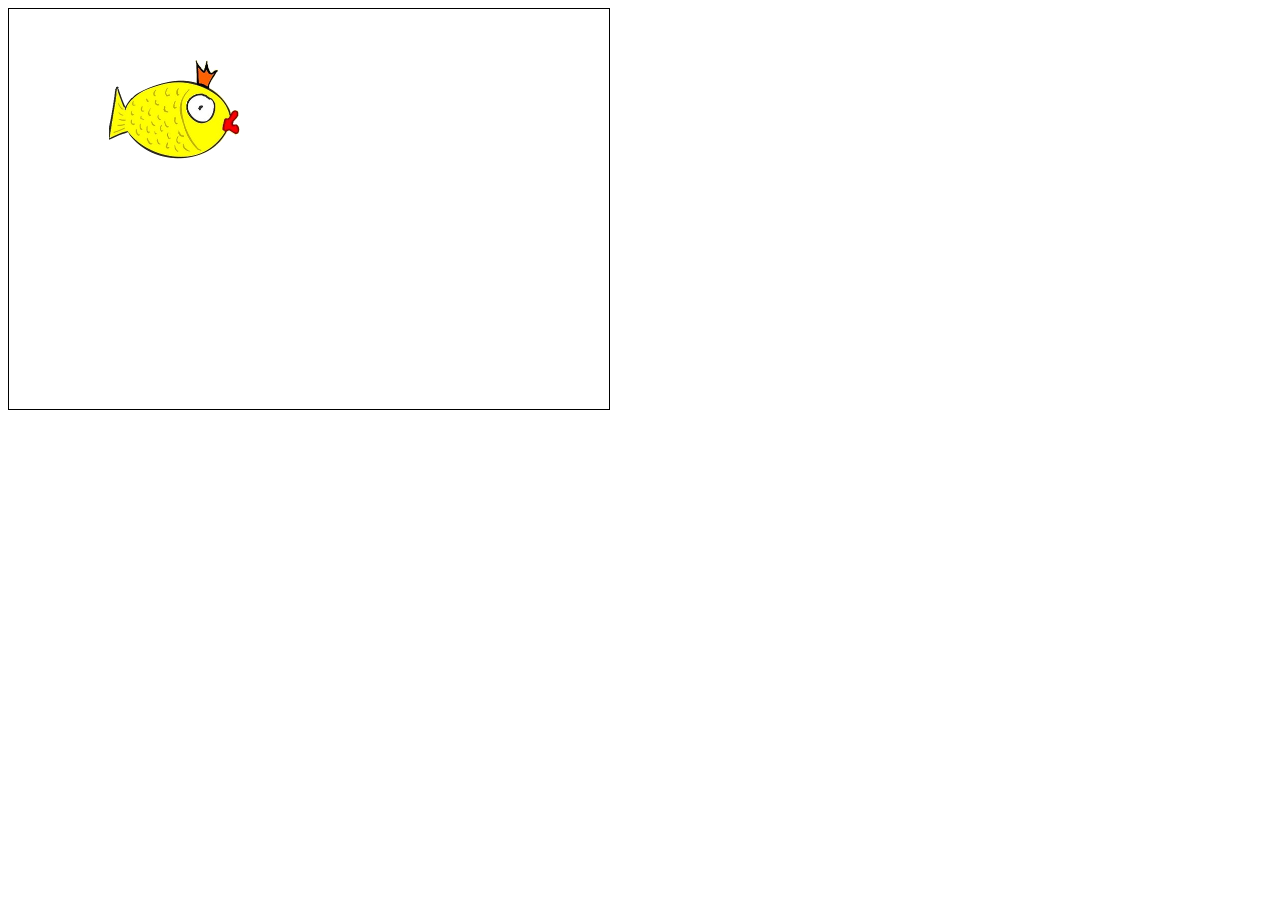
<file: Lab1/zad4/zadanie4.html>
<!DOCTYPE HTML> 
<html>
    <head>
        <script src="animation.js">
        </script>
       
        <script>

        window.addEventListener('load', function () {
            var img = new Image;
            var img2 = new Image;
            ctx = document.getElementById('myCanvas').getContext('2d');
            var x = 0;
            var y = 0;
            var dx = 4;
            var dy = 2;
            var WIDTH = 600;
            var HEIGHT = 400; 

            // przypisuje do obiektu obraz ryby
            img.src = "mojaRyba.png";
            img2.src = "mojaRyba2.png"; //odwrocona ryba
            img.addEventListener('load', function () 
            {

                var interval = setInterval(function() 
                {
                    return function () 
                            {
                                ctx.clearRect(0, 0, ctx.canvas.width, ctx.canvas.height); // kasowanie pikseli w obrebie danego canvasa 

                                if(dx<0)
                                {
                                    ctx.drawImage(img2, x, y,img2.width * 0.5, img.height * 0.5); // rysujemy odwrocona rybe
                                }else
                                {
                                    ctx.drawImage(img, x, y, img.width * 0.5, img.height * 0.5); // rysujemy rybe
                                }
                                
                                
                                if (x + dx > WIDTH*1.3 || x + dx < -150) //jesli poza plotnem
                                {
                                    dx = -dx;                               
                                }
                                

                              if (y + dy > HEIGHT*1.3 || y + dy < -150) //jesli poza plotnem
                                dy = -dy;

                              x += dx;
                              y += dy;
                            };
                }(), 1000/40);
            }, false);
        }, false);

        </script>
    </head>
    <body>
        <canvas id="myCanvas" width="600" height="400" style="border:1px solid black;">
        </canvas>
    </body>
</html>
</file>
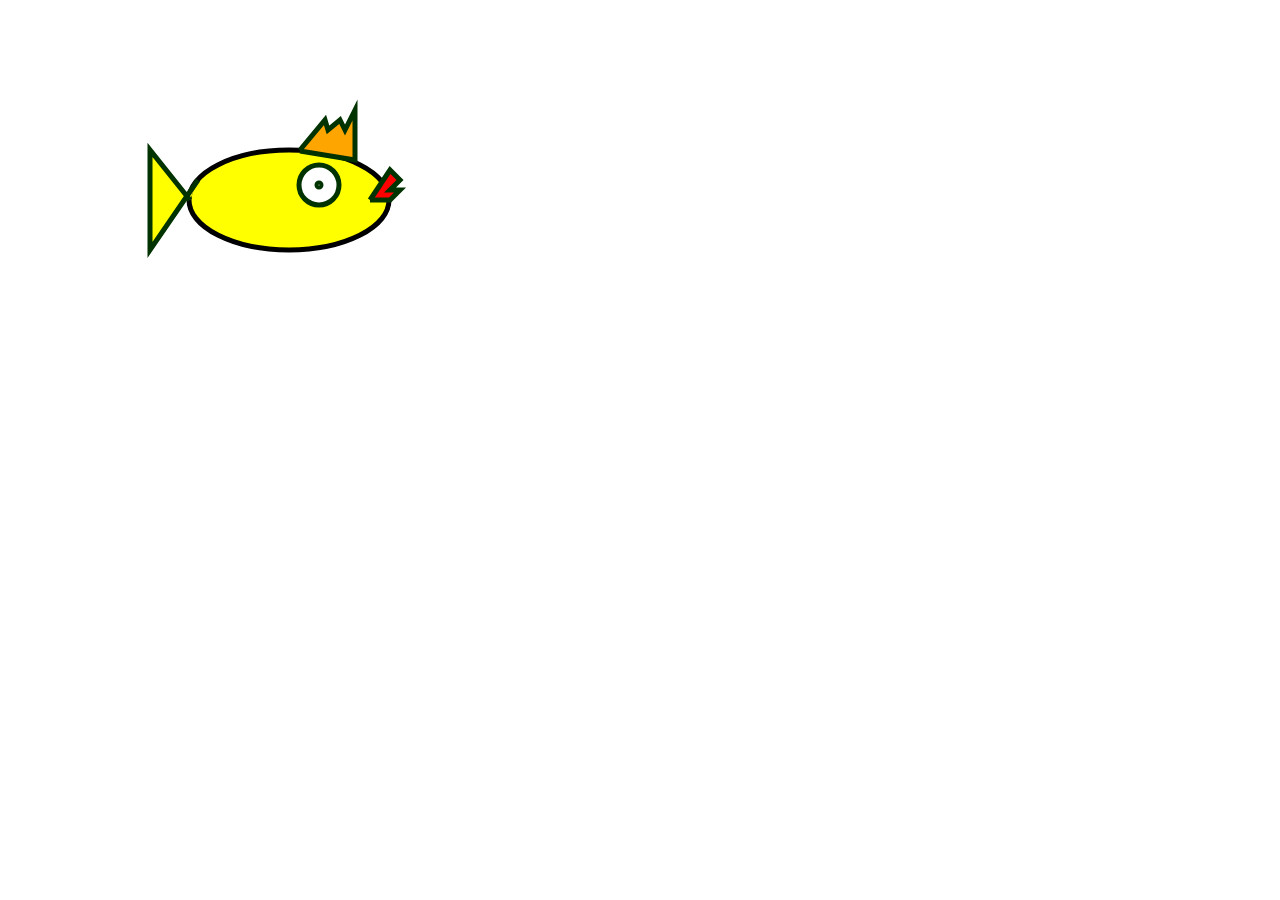
<file: Lab1/zad_1/zadanie1.html>
<!DOCTYPE HTML>
<html>
  <head>
    <style>
      body {
        margin: 0px;
        padding: 0px;
      }
    </style>
  </head>
  <body>
    <canvas id="myCanvas" width="578" height="400"></canvas>
    <script>
      var canvas = document.getElementById('myCanvas');
      var context = canvas.getContext('2d');
      var centerX = 0;
      var centerY = 0;
      var radius = 50;

      // zapisuje stan
      context.save();

      // tlumaczenie kontekstu
      context.translate(canvas.width / 2, canvas.height / 2);

      // skalowanie horyzontalne
      context.scale(2, 1);

      // rysowanie owala(kola)
      context.beginPath();
      context.arc(centerX, centerY, radius, 0, 2 * Math.PI, false);
      context.restore();
      // definicje stylu
      context.fillStyle = '#FFFF00';
      context.fill();
      context.lineWidth = 5;
      context.strokeStyle = 'black';
      context.stroke();

    </script>
    <script>
    // rysowanie powierzchni oka, najpierw definiujemy wspolrzedne
      var canvas = document.getElementById('myCanvas');
      var context = canvas.getContext('2d');
      var centerX = canvas.width / 2 + 30;
      var centerY = canvas.height / 2 - 15;
      var radius = 20;

    // rysujemy koło, kolor biały i umieszczamy na canvasie
      context.beginPath();
      context.arc(centerX, centerY, radius, 0, 2 * Math.PI, false);
      context.fillStyle = 'white';
      context.fill();
      context.strokeStyle = '#003300';
      context.stroke();
    </script>
    <script>
    // wewnetrzna strona oka
      var canvas = document.getElementById('myCanvas');
      var context = canvas.getContext('2d');
      var centerX = canvas.width / 2 + 30;
      var centerY = canvas.height / 2 - 15;
      var radius = 2;

    // rysujemy czarna kropke w srodku bialego kola
      context.beginPath();
      context.arc(centerX, centerY, radius, 0, 2 * Math.PI, false);
      context.fillStyle = 'white';
      context.fill();
      context.strokeStyle = '#003300';
      context.stroke();
    </script>
    <script>
    // grzbiet ryby
      var canvas = document.getElementById('myCanvas');
      var context = canvas.getContext('2d');

    // definiujemy polozenie grzebietu ryby i rysujemy od punktu startowego do kolejnego 
    // punkt po punkcie, kolor pomaranczowy
      context.beginPath();
      context.moveTo(300, 150);
      context.lineTo(325, 120);
      context.lineTo(328, 130);
      context.lineTo(340, 120);
      context.lineTo(345, 130);
      context.lineTo(355, 110);
      context.lineTo(355, 160);
      context.lineTo(355, 160);
      context.lineTo(300, 151);
      context.fillStyle = 'orange';
      context.fill();
      context.stroke();
    </script>
    <script>
    // usta ryby
      var canvas = document.getElementById('myCanvas');
      var context = canvas.getContext('2d');

      // analogicznie jak wyzej, definujemy wpolrzedne i rysujemy od punktu do punktu, kolor czerwony
      context.beginPath();
      context.moveTo(370, 200);
      context.lineTo(390, 170);
      context.lineTo(400, 180);
      context.lineTo(390, 190);
      context.lineTo(400, 190);
      context.lineTo(390, 200);
      context.lineTo(370, 200);
 
      context.fillStyle = 'red';
      context.fill();
      context.stroke();
    </script>
    <script>
    // ogon ryby
      var canvas = document.getElementById('myCanvas');
      var context = canvas.getContext('2d');

      // wspolrzedne puktow, rysujemy, kolor zółty
      context.beginPath();
      context.moveTo(190, 200);
      context.lineTo(150, 150);
      context.lineTo(150, 250);
      context.lineTo(198, 180);
      
      context.fillStyle = 'yellow';
      context.fill();
      context.stroke();
    </script>
  </body>
</html>
</file>
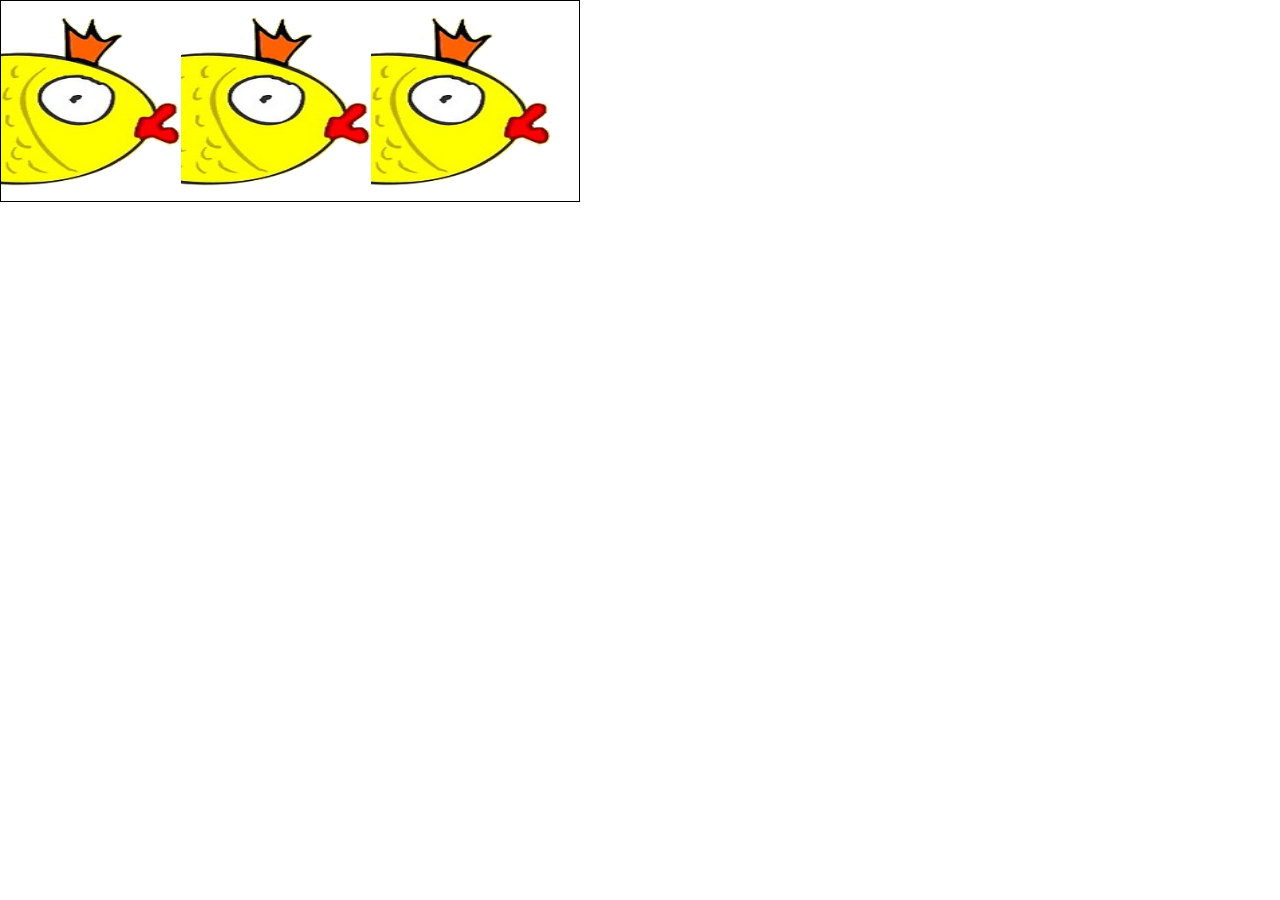
<file: Lab1/zad_2/zadanie2.html>
<!DOCTYPE HTML>
<html>
  <head>
    <style>
      body {
        margin: 0px;
        padding: 0px;
      }
    </style>
  </head>
  <body>
    <canvas id="myCanvas" width="578" height="200" style="border:1px solid black;"></canvas>
    <script>
    // powyzej definicja canvasa na ktorym bedziemy rysowac

    // ponizej funkcja wczytujaca obrazy ryby z dysku
      function loadImages(sources, callback) {
        var images = {};
        var loadedImages = 0;
        var numImages = 0;
        // get num of sources
        for(var src in sources) {
          numImages++;   // zwiekszenie licznika odpowiadajacego za ilosc obrazow
        }
        for(var src in sources) {
          images[src] = new Image();
          images[src].onload = function() {
            if(++loadedImages >= numImages) {
              callback(images);
            }
          };
          images[src].src = sources[src];  // zapisa obrazu do tablicy
        }
      }
      // wywolanie elementow canvas
      var canvas = document.getElementById('myCanvas');
      var context = canvas.getContext('2d');

      // tablica sources zawierajaca trzy obrazy mojaRyba.png pobrane z dysku komputera
      var sources = {
        ryba1: "mojaRyba.png",
        ryba2: "mojaRyba.png",
        ryba3: "mojaRyba.png"
      };

      // wczytanie obrazow z tablicy sources i rysowanie na canvasie z opowiednimi przekszalceniami i wspolrzednymi
      loadImages(sources, function(images) {
        context.drawImage(images.ryba3, 200, 15, 350, 170);
        context.drawImage(images.ryba2, 20, 15, 350, 170);
        context.drawImage(images.ryba1, -170, 15, 350, 170);
      });

    </script>
  </body>
</html>
</file>
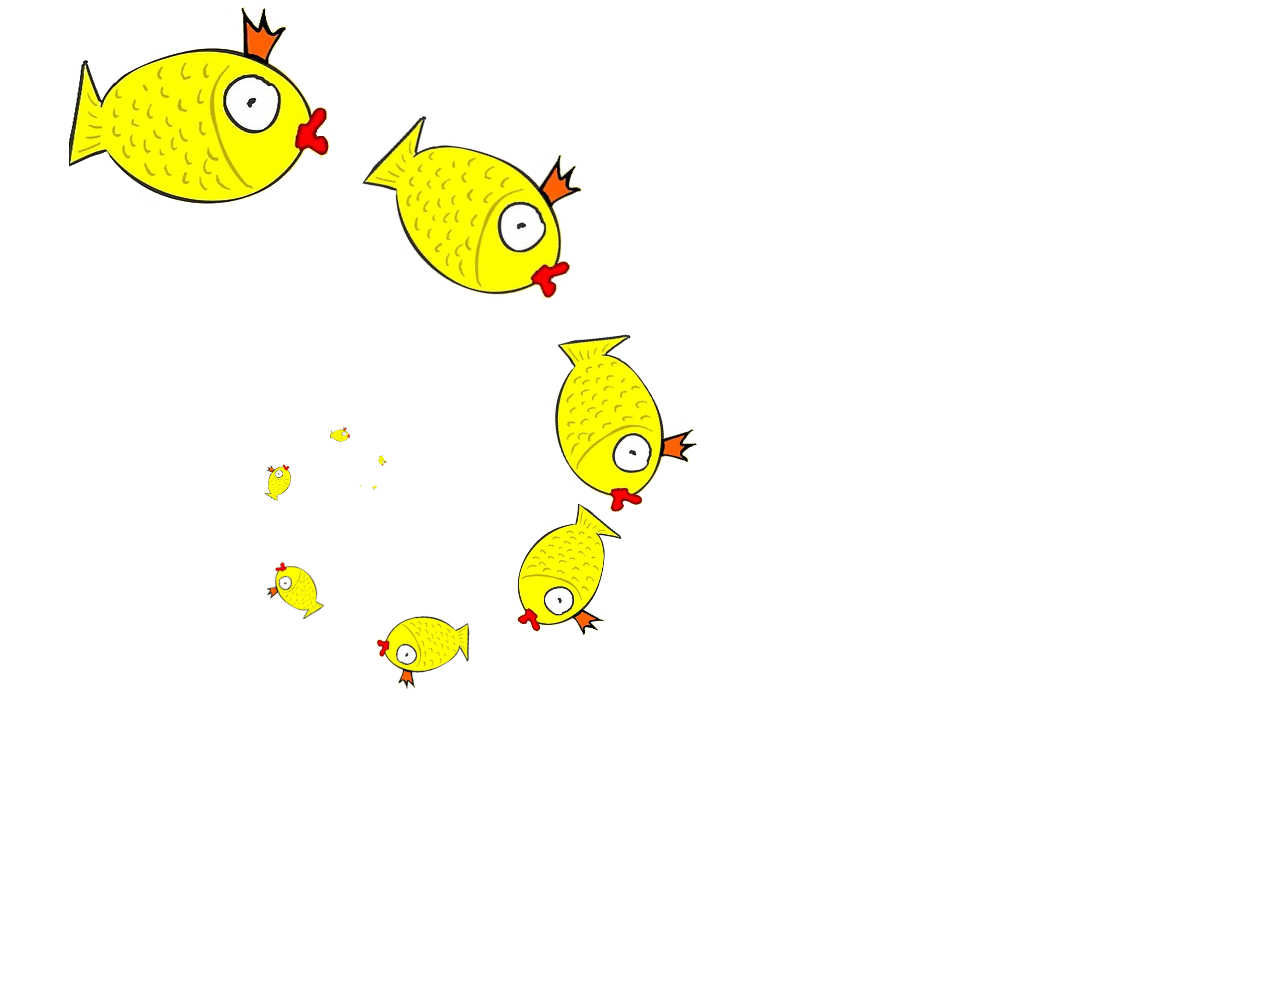
<file: Lab1/zad_3/zadanie3.html>
<!DOCTYPE HTML>
<html>
  <head>
    <style>
      body {
        margin: 0px;
        padding: 0px;
      }
    </style>
  </head>
  <body>
    <canvas id="myCanvas" width="1000" height="1000"></canvas>
    <script>
    // powyzej tworzymy canvas
    // ponizej funkcja wczytujaca obrazek oraz rysujaca na canvasie
      var canvas = document.getElementById('myCanvas');
      var context = canvas.getContext('2d');
      var imageObj = new Image();
      imageObj.src = "mojaRyba.png";  // ładuje do obiektu imageObj obraz ryby
      imageObj.onload = function() {  // funkcja wyswietlajaca na widok
        context.drawImage(imageObj, 69, 5); // rysowanie podstawowej i pierwszej ryby
        
         var scaleV = 0.9;  // deklaracja poczatkowej wartosci odpowiadajace za kolejne rozmiary ryb
         var x = 500;       // deklaracja poczatkowej wspolrzednej x ryby
         var y = 50;        // deklaracja poczatkowej wspolrzednej y ryby
         var rotateV = 0.5; // deklaracja poczatkowej wspolrzednej odpowiadajacej za kolejny obrot ryby

         // petla for rysujaca kolejne ryby
         for (var n = 0; n < 10; n++) {
            // kolejne skalowanie ryby nastepuje o odjecie wartosci 0.05 od wartosci poczatkowej (patrz wyzej)
            scaleV -= 0.05;
            
            // instrukcja warunkowa mowiaca o tym ze do narysowanej ryby nr 2 wartosci beda odejmowane o podane
            // wartosci a pozniej beda dodawane do wartosci poczatkowych
            if(n<3){
              x -= 60;
              y -= -20;
            }else{
              x += 80;
              y += 50;
            }
            
            // kolejny obrot ryby nastepuje o dodanie wartosci 0.1 do wartosci poczatkowej (patrz wyzej)
            rotateV += 0.1;

          // kolejno przesuniecie, rotacja, skalowanie oraz rysowanie ryby 
          // wraz z odpowiednimi parametrami, ktore wykorzystujemy wyzej
          context.translate(x, y); 
          context.rotate(rotateV); 
          context.scale(scaleV, scaleV);
          context.drawImage(imageObj, 0, 0);
         }     
      };
    </script>
  </body>
</html>
</file>
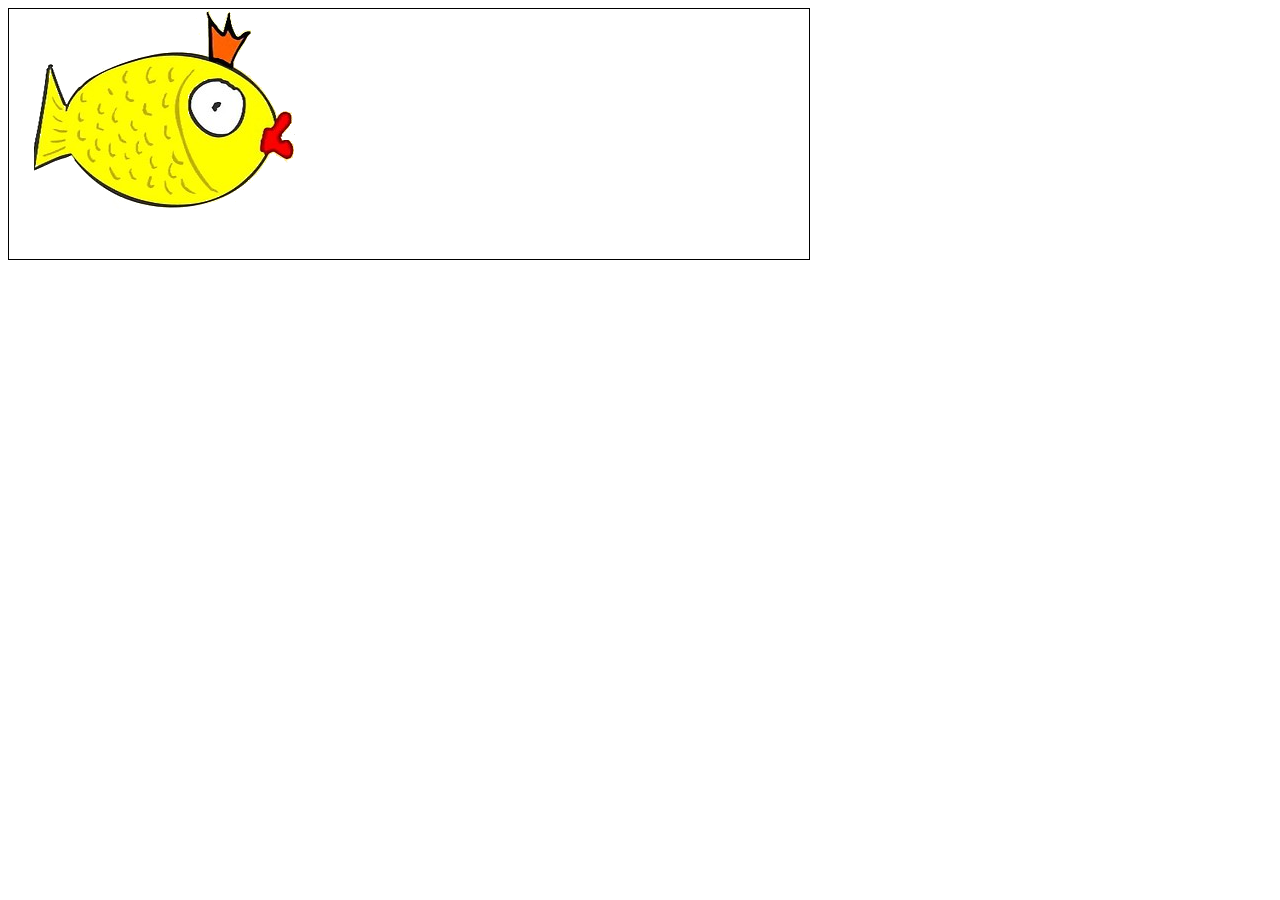
<file: Lab1/zad_4/zadanie4.html>
<!DOCTYPE HTML> 
<html>
    <head>
        <script src="animation.js">
        </script>
       
        <script>
        window.addEventListener('load', function () {
            var img = new Image,
            ctx = document.getElementById('myCanvas').getContext('2d');
  
            // przypisuje do obiektu obraz ryby
            img.src = "mojaRyba.png";
            img.addEventListener('load', function () {

            var interval = setInterval(function() {
            var losowa_wartosc;
            var typ;
            losowa_wartosc = Math.random(); // losuje dowolna wartosc z przedzialu [0,1]
            // instrukcja warunkowa
            // jesli wartosc mniejsza od 0.5 to rysujemy rybe od lewej strony plotna
            // w przeciwnym wypadku od prawej strony plotna
            if(losowa_wartosc < 0.5){
                var x = 0, y = 0;
                typ = 0;
            }else{
                var x = 500, y = 0;
                 //ctx.scale(-1,1); //-> probowalem tutaj zrobic odbicie lustrzane ryby ale nie dziala, choc w 
                // zadaniu nie ma o tym mowy wiec nie kombinowalem z tym
            }

            return function () {
                ctx.clearRect(0, 0, ctx.canvas.width, ctx.canvas.height); // kasowanie pikseli w obrebie danego canvasa 
                ctx.drawImage(img, x, y); // rysujemy rybe
                // instrukcja warunkowa
                // jesli typ jest rowny 0 to jak wyzej rysujemy od lewej wiec zwiekszamy x
                if(typ == 0){
                    x += 1;
                    // jesli x wiekszy od szerokosci canvasa(czyli jak wyjdzie poza plotno)
                    // to rysuj od nowa
                    if (x > ctx.canvas.width) {
                    x = 0;
                    } 
                }else{
                    // jesli typ rozny od 0 to rysuj od prawej wiec zmniejszamy x
                    x -= 1;
                    // jesli x mniejszy od podanej wartosci to rysuj od poczatku 
                    if (x < -180) { 
                    x = 500;
                    }
                }
            };
            }(), 1000/40);
            }, false);
        }, false);
        </script>
    </head>
    <body>
        <canvas id="myCanvas" width="800" height="250" style="border:1px solid black;">
        </canvas>
    </body>
</html>
</file>
